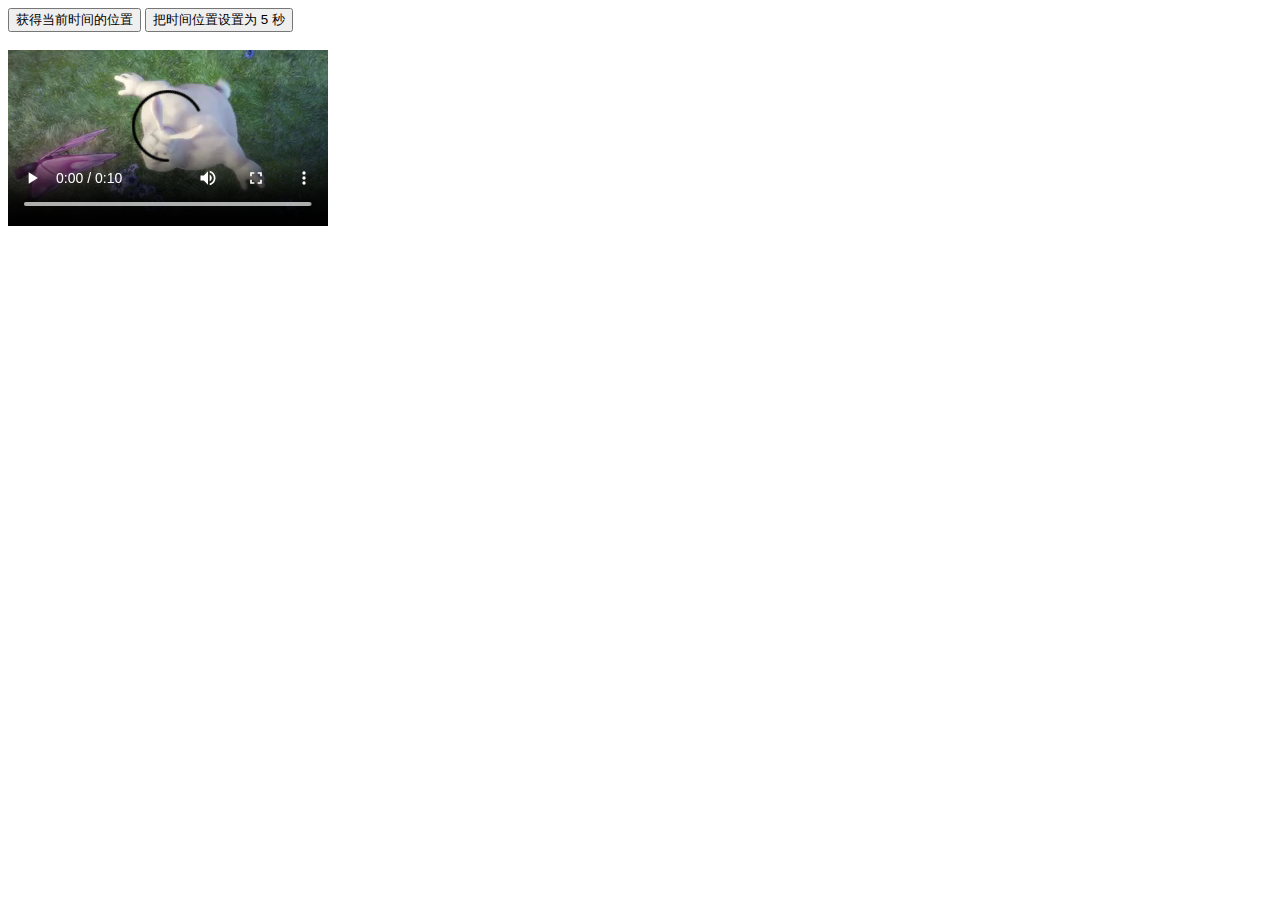
<file: html5video/untitled.html>
<!DOCTYPE html> 
<html> 
<meta charset="UTF-8">
<body> 

<button onclick="getCurTime()" type="button">获得当前时间的位置</button>
<button onclick="setCurTime()" type="button">把时间位置设置为 5 秒</button>
<br />
<br />
<video id="video1" controls>
  <source src="mov/mov.mp4" type="video/mp4">
  Your browser does not support HTML5 video.
</video>

<script>
myVid=document.getElementById("video1");
function getCurTime()
  { 
  alert(myVid.currentTime);
  } 
function setCurTime()
  {
  myVid.currentTime=5;
  } 
</script>

</body>
</html>
</file>
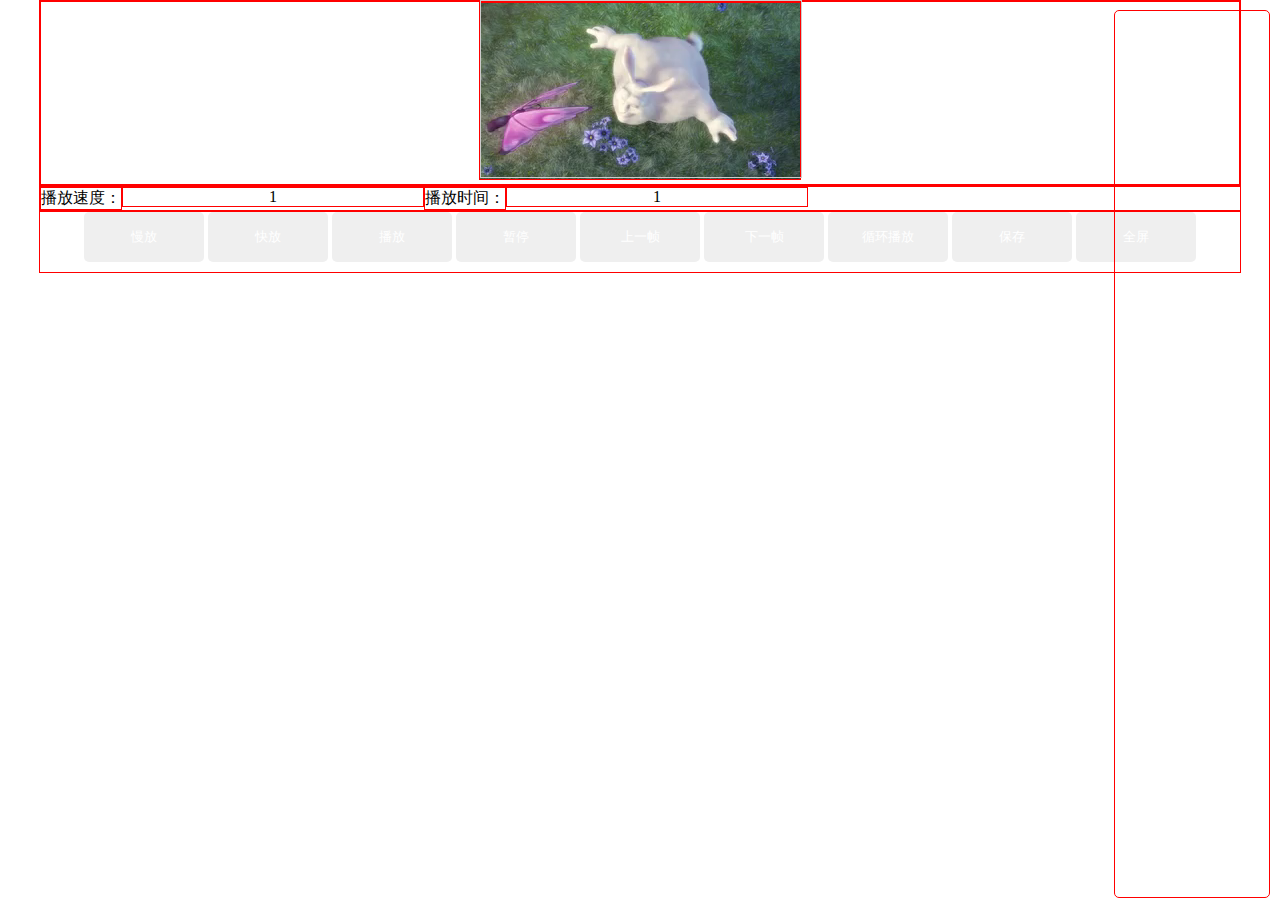
<file: html5video/video.html>
<!DOCTYPE html>
<html>
<meta charset="UTF-8">
<title>Untitled Document</title>
<script language="javascript" src="js/jq1.6.1.js"></script>
<link href="css/style.css" rel="stylesheet" type="text/css">
<body>
<div class="all">
	<div id="videodiv">
          <video id="video">
              <!--<source src="http://www.w3school.com.cn/example/html5/mov_bbb.mp4" type="video/mp4">-->
              <source src="mov/mov.mp4" type="video/mp4">
<!--    <source src="mov/mov.ogg" type="video/ogg" codecs="theora,vorbis"/>-->
            你的浏览器不支持html5视频
          </video>
    </div>
    <canvas id="canvas"></canvas>
    <canvas id="canvasnone"></canvas>
</div>
<div id="bf">
	<span class="bfsds">播放速度：</span>
	<div class="bfsdd">1</div>
    <span class="bfsjs">播放时间：</span>
	<div class="bfsjd">1</div>
</div>
<div class="buts">
    <input type="button" onClick="slow()" value="慢放">
    <input type="button" onClick="fast()" value="快放">
    
    <input type="button" onClick="play()" value="播放">
    <input type="button" onClick="paused()" value="暂停">
    <input type="button" onClick="s()" style="display:none;" value="截图"/>
    <input type="button" onClick="cTime('top')" value="上一帧">
    <input type="button" onClick="cTime('bottom')" value="下一帧">
    <input type="button" onClick="loop()" value="循环播放">
    <!--<input type="button" onClick="loops()" value="入点出点">-->
    <input type="button" onClick="keep()" value="保存"/>
    <input type="button" class="fullscr" value="全屏"/>
</div>
<div class="imgs">

</div>
<div class="formdiv">
	<form>
    	<table width="100%" height="200" border="0" cellspacing="0" cellpadding="0" class="formtable">
		  <tr>
            <td width="30%" align="right">是否开启：</td>
            <td width="70%">
            	<input name="s1" type="radio" value="开启" checked>开启
                <input name="s1" type="radio" value="关闭">关闭
            </td>
          </tr>
          <tr>
            <td width="30%" align="right">入点（秒）：</td>
            <td width="70%"><input type="text" class="inprd"></td>
          </tr>
          <tr>
            <td align="right">出点（秒）：</td>
            <td><input type="text" class="inpcd"></td>
          </tr>
          <tr>
            <td colspan="2" align="center">
                <input type="button" class="submit" value="确定">
                <input type="button" class="quit" value="取消">
            </td>
          </tr>
        </table>
    </form>
</div>
</body> 
</html>
<script language="javascript" src="js/videojs.js"></script>
</file>
<file: html5video/css/style.css>
body{
	margin:0;
}
body *{
	border:1px solid red;
}
.all{
	width:1200px;
	overflow:hidden;
	margin:0 auto;
}
#videodiv{
	text-align:center;
	overflow:hidden;
}
.imgs{
	position:absolute;
	right:10px;
	top:10px;
	height: 98%;
	width: 150px;
	border-radius: 5px;
	padding: 2px;
	overflow: auto;
	text-align:center;
}
.imgs img{
	width:130px;
	height:120px;
	margin-bottom:10px;
}
#bf{
	width:1200px;
	margin:0 auto;
	text-align:center;
	overflow:hidden;
}
#bf span{
	float:left;
}
#bf div{
	width:300px;
	float:left;
	overflow:hidden;
}
#canvas{
	border:1px solid #ccc;
	position:absolute;
	top:0px;
}
.buts{
	/*position:absolute;
	left:10px;
	top:10px;
	height: 98%;
	width: 150px;
	border-radius: 5px;
	padding: 2px;
	overflow: auto;
	text-align:center;*/
	width:1200px;
	margin:0 auto;
	text-align:center;
}
.buts input{
	width:120px;
	border:none;
	height:50px;
	color:#FFF;
	margin-bottom:10px;
	border-radius:5px;
}
#canvasnone{
	display:none;
}
.outer{
	position: fixed; top: 0px; left: 0px;background: none repeat scroll 0% 0% rgb(0, 0, 0); opacity: 0.3; z-index: 9998; display:none;
}
.formdiv{
	width:400px;
	overflow:hidden;
	position: absolute;
    z-index: 9999;
	background:#FFF;
	display:none;
}
</file>
